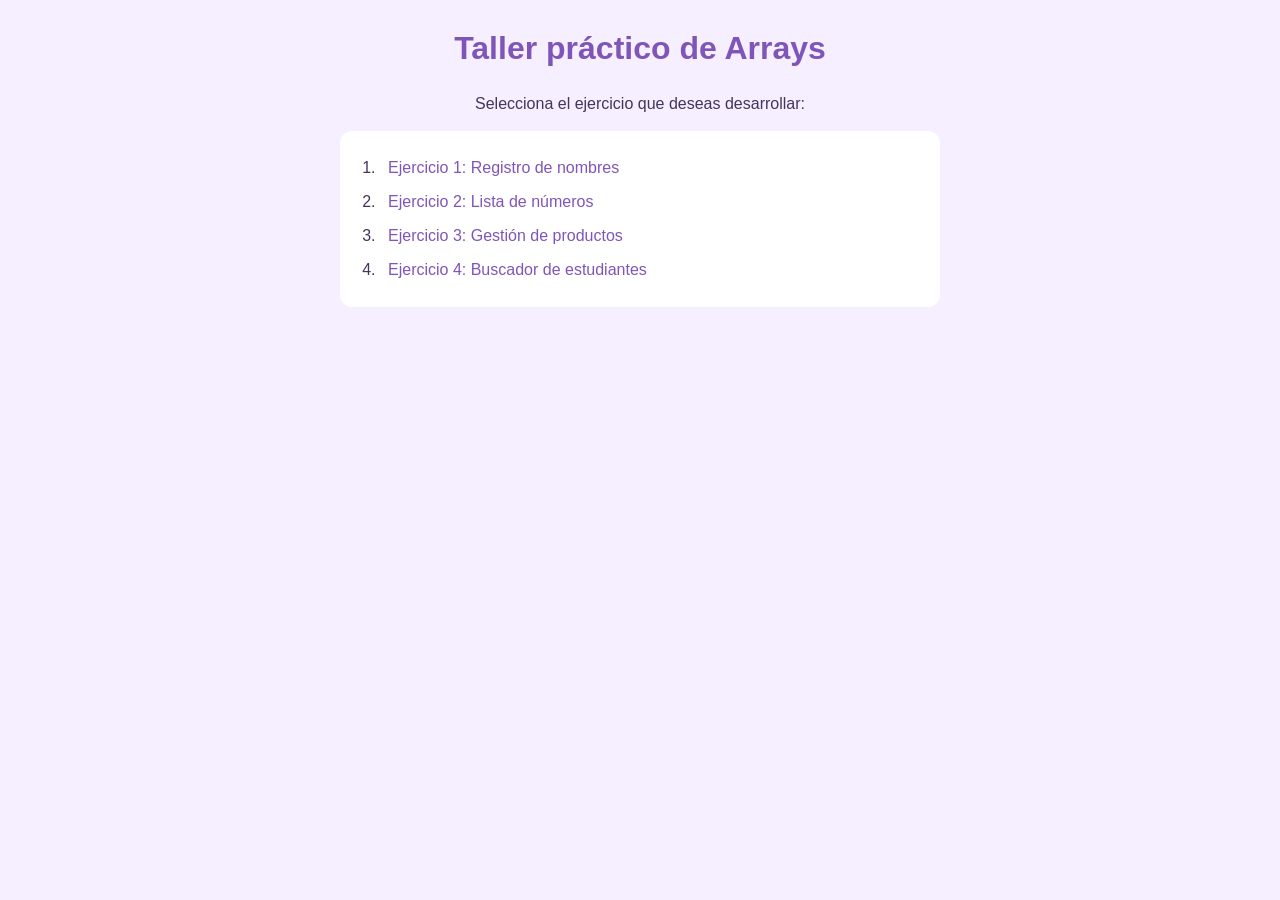
<file: index.html>
<!DOCTYPE html>
<html lang="es">
<head>
    <meta charset="UTF-8">
    <title>Taller de Arrays</title>
    <link rel="stylesheet" href="estilos.css">
</head>
<body>
    <h1>Taller práctico de Arrays</h1>
    <p>Selecciona el ejercicio que deseas desarrollar:</p>

    <ol>
        <li><a href="ejercicio1.html">Ejercicio 1: Registro de nombres</a></li>
        <li><a href="ejercicio2.html">Ejercicio 2: Lista de números</a></li>
        <li><a href="ejercicio3.html">Ejercicio 3: Gestión de productos</a></li>
        <li><a href="ejercicio4.html">Ejercicio 4: Buscador de estudiantes</a></li>
    </ol>
</body>
</file>
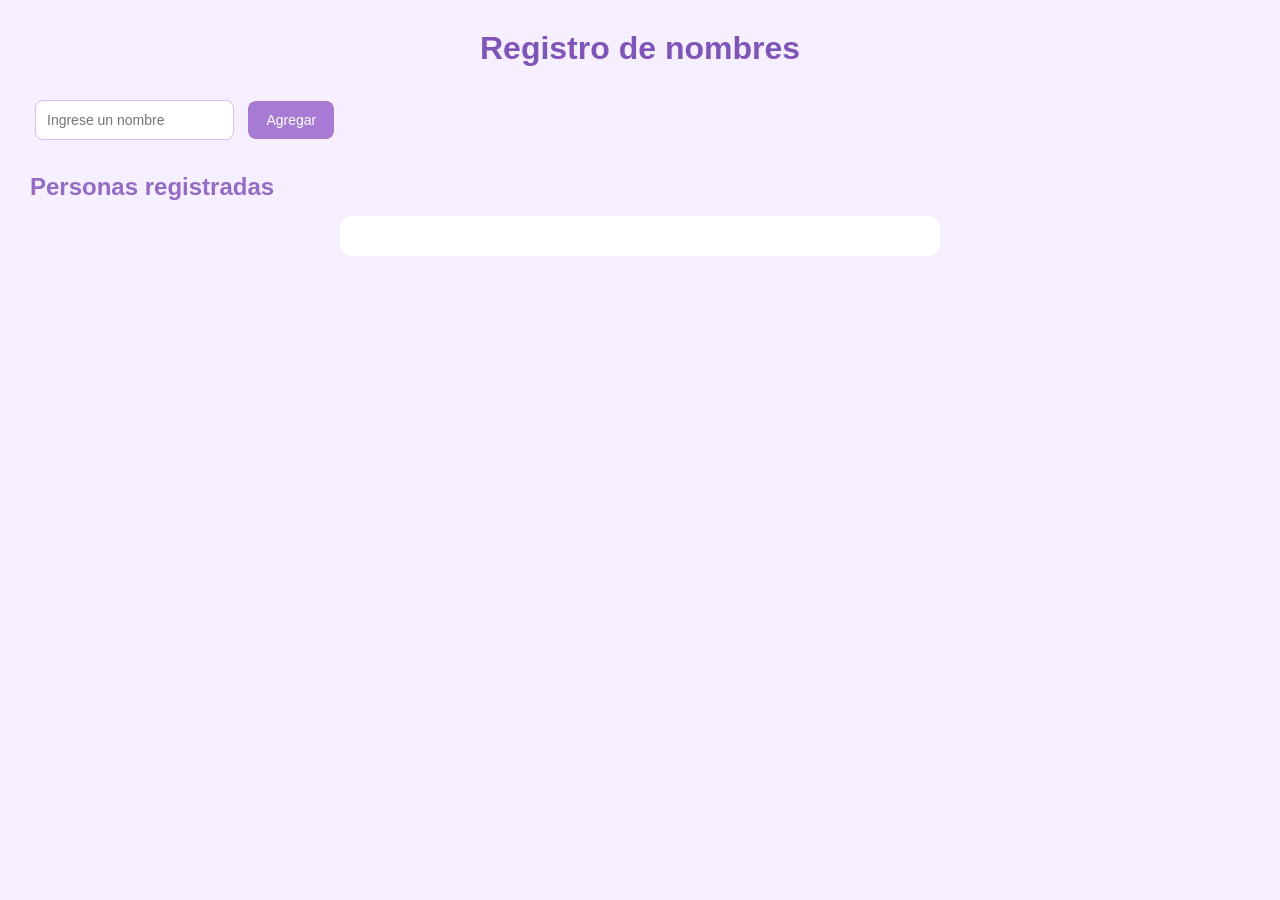
<file: ejercicio1.html>
<!DOCTYPE html>
<html lang="es">
<head>
    <meta charset="UTF-8">
    <title>Registro de nombres</title>
    <link rel="stylesheet" href="estilos.css">
</head>
<body>
    <h1>Registro de nombres</h1>

    <input type="text" id="nombre" placeholder="Ingrese un nombre">
    <button id="btnAgregar">Agregar</button>

    <h2>Personas registradas</h2>
    <ul id="lista"></ul>
    <p id="cantidad"></p>

    <script src="js/ejercicio1.js"></script>
</file>
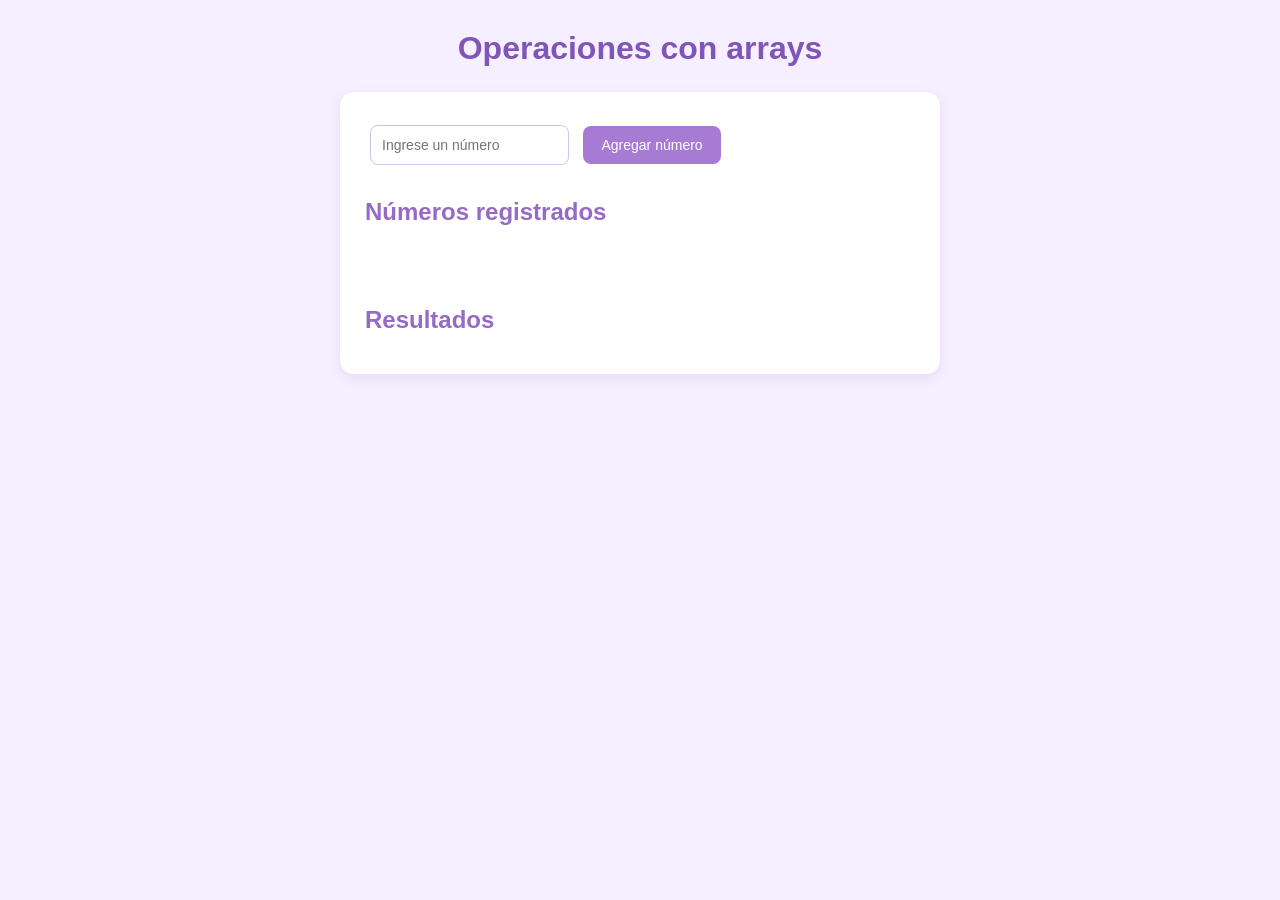
<file: ejercicio2.html>
<!DOCTYPE html>
<html lang="es">
<head>
    <meta charset="UTF-8">
    <title>Lista de números</title>
    <link rel="stylesheet" href="estilos.css">
</head>
<body>
    <h1>Operaciones con arrays</h1>
    <form id="formulario">
        <input type="number" id="numero" placeholder="Ingrese un número" step="any">
        <button id="btnAgregar">Agregar número</button>

    <h2>Números registrados</h2>
    <ul id="lista"></ul>

    <h2>Resultados</h2>
    <p id="suma"></p>
    <p id="promedio"></p>
    <p id="mayor"></p>
    <p id="menor"></p>

    <script src="js/ejercicio2.js"></script>
</body>
</html>
</file>
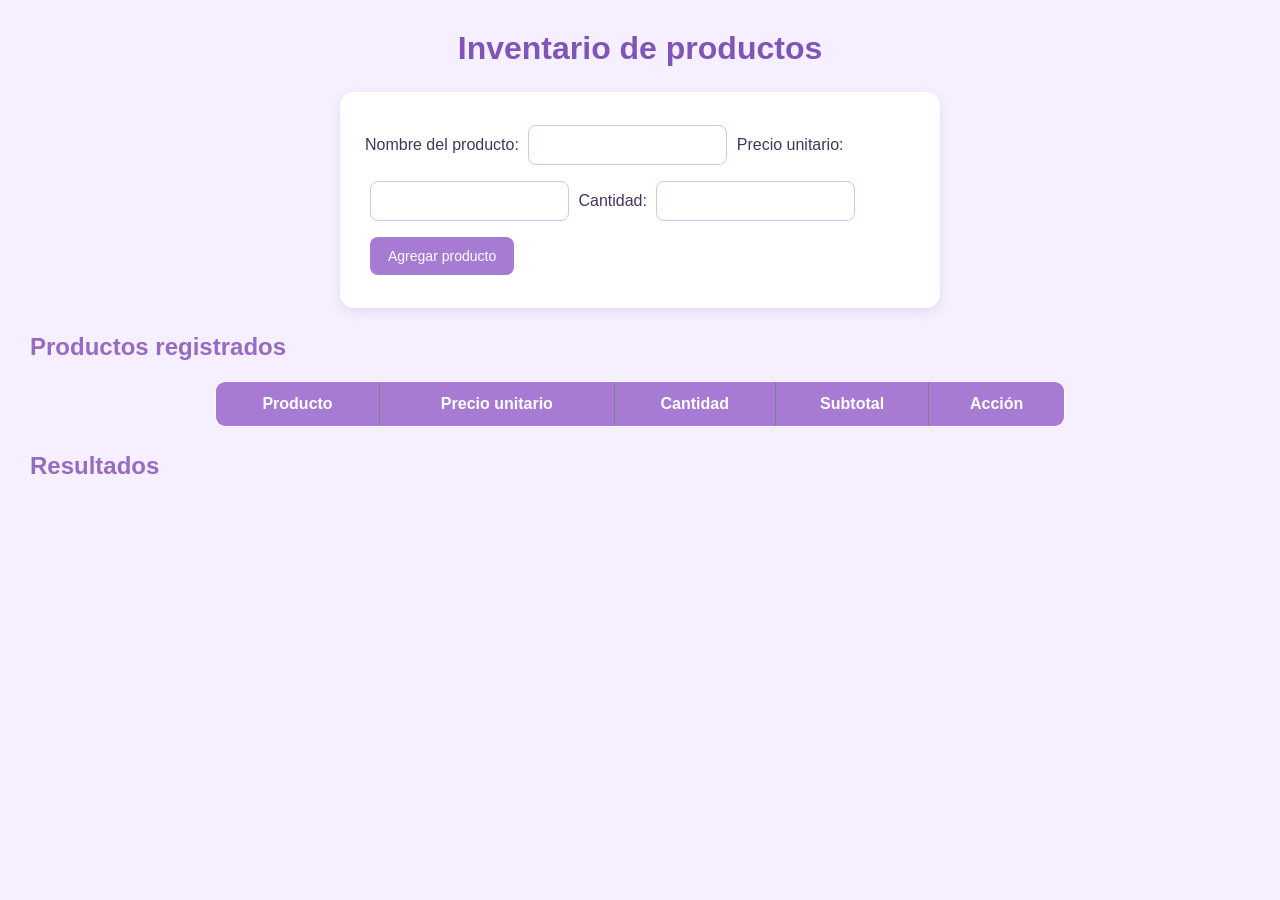
<file: ejercicio3.html>
<!DOCTYPE html>
<html lang="es">
<head>
    <meta charset="UTF-8">
    <title>Gestión de productos</title>
    <link rel="stylesheet" href="estilos.css">
</head>
<body>
    <h1>Inventario de productos</h1>

    <form id="formulario">
        <label for="producto">Nombre del producto:</label>
        <input type="text" id="producto" required>

        <label for="precio">Precio unitario:</label>
        <input type="number" id="precio" min="0" step="any" required>

        <label for="cantidad">Cantidad:</label>
        <input type="number" id="cantidad" min="1" step="1" required>

        <button type="submit" id="btnAgregar">Agregar producto</button>
    </form>

    <h2>Productos registrados</h2>
    <table border="1">
        <thead>
            <tr>
                <th>Producto</th>
                <th>Precio unitario</th>
                <th>Cantidad</th>
                <th>Subtotal</th>
                <th>Acción</th>
            </tr>
        </thead>
        <tbody id="tabla"></tbody>
    </table>

    <h2>Resultados</h2>
    <p id="total"></p>
    <p id="productoMayor"></p>

    <script src="js/ejercicio3.js"></script>
</body>
</html>
</file>
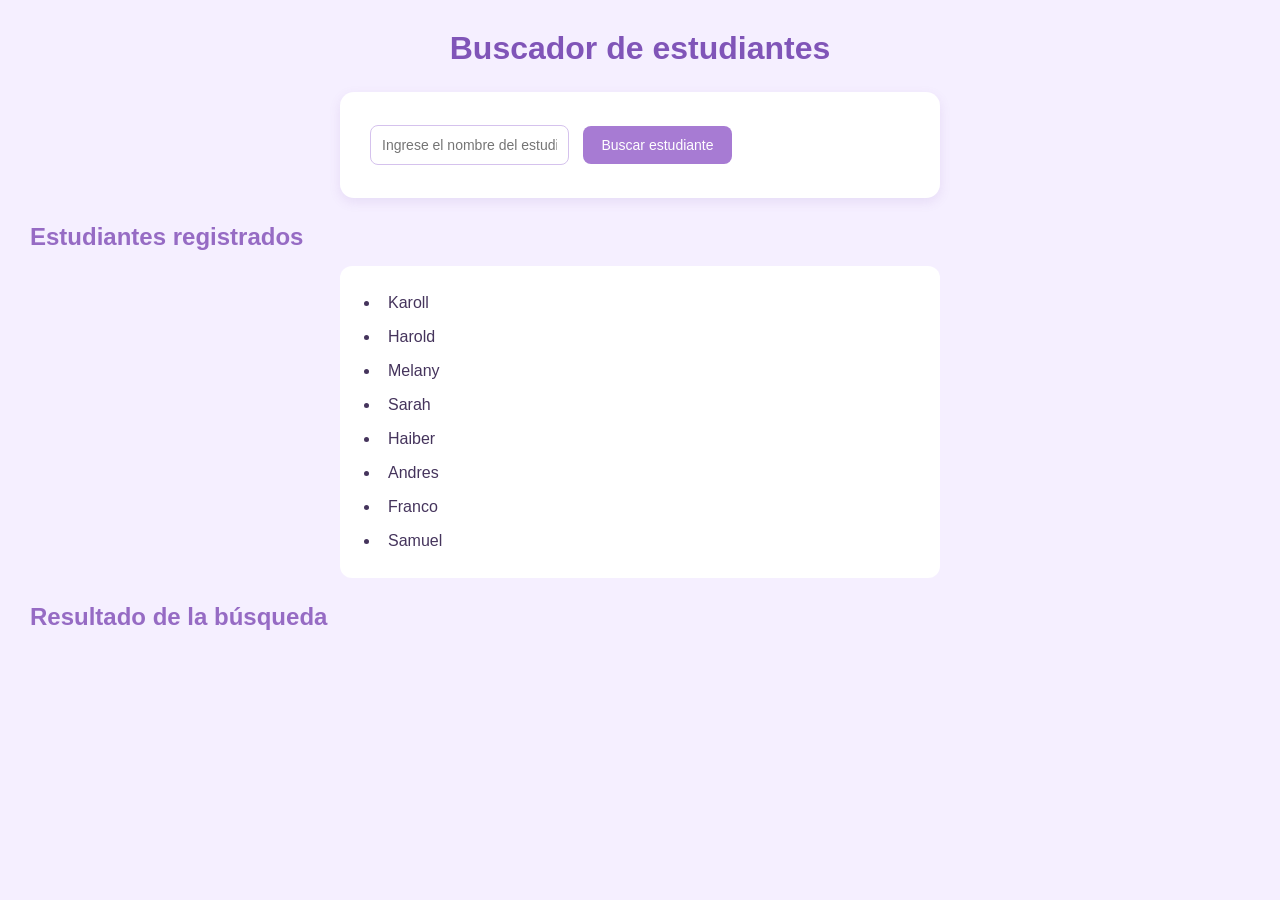
<file: ejercicio4.html>
<!DOCTYPE html>
<html lang="es">
<head>
    <meta charset="UTF-8">
    <title>Buscador de estudiantes</title>
    <link rel="stylesheet" href="estilos.css">
</head>
<body>

    <h1>Buscador de estudiantes</h1>

    <form id="formulario">
        <input type="text" id="nombre" placeholder="Ingrese el nombre del estudiante">
        <button type="submit">Buscar estudiante</button>
    </form>

    <h2>Estudiantes registrados</h2>
    <ul id="lista"></ul>

    <h2>Resultado de la búsqueda</h2>
    <p id="resultado"></p>

    <script src="js/ejercicio4.js"></script>
</body>
</html>
</file>
<file: estilos.css>
/* ESTILOS GENERALES */
* {
    margin: 0;
    padding: 0;
    box-sizing: border-box;
}

body {
    font-family: Arial, sans-serif;
    background-color: #f5efff;
    color: #45345c;
    padding: 30px;
}

/* TITULOS */
h1 {
    text-align: center;
    color: #8055b8;
    margin-bottom: 25px;
}

h2 {
    color: #966bc4;
    margin-top: 25px;
    margin-bottom: 15px;
}

/* FORMULARIOS */
form {
    background-color: #ffffff;
    padding: 25px;
    border-radius: 14px;
    max-width: 600px;
    margin: 20px auto;
    box-shadow: 0 4px 12px rgba(128, 85, 184, 0.12);
}

/* CAMPOS */
input {
    padding: 11px;
    border: 1px solid #d5c2ed;
    border-radius: 8px;
    margin: 8px 5px;
    outline: none;
    font-size: 14px;
}

input:focus {
    border-color: #a77bd3;
    background-color: #fcfaff;
}

/* BOTONES */
button {
    background-color: #a77bd3;
    color: white;
    border: none;
    padding: 11px 18px;
    border-radius: 8px;
    cursor: pointer;
    margin: 8px 5px;
    font-size: 14px;
    transition: 0.3s;
}

button:hover {
    background-color: #8055b8;
}

/* LISTAS */
ul, ol {
    background-color: white;
    padding: 20px 40px;
    border-radius: 12px;
    max-width: 600px;
    margin: 15px auto;
}

li {
    padding: 8px;
}

/* ENLACES */
a {
    color: #8055b8;
    text-decoration: none;
}

a:hover {
    color: #5e378c;
    text-decoration: underline;
}

/* TABLAS */
table {
    width: 100%;
    max-width: 850px;
    margin: 20px auto;
    border-collapse: collapse;
    background-color: white;
    border-radius: 10px;
    overflow: hidden;
}

th {
    background-color: #a77bd3;
    color: white;
    padding: 13px;
}

td {
    padding: 12px;
    text-align: center;
    border: 1px solid #e5d8f5;
}

/* RESULTADOS */
p {
    text-align: center;
    margin: 12px;
    line-height: 1.5;
}

/* RESPONSIVE */
@media (max-width: 600px) {
    body {
        padding: 15px;
    }

    input {
        width: 100%;
        margin: 8px 0;
    }

    form {
        padding: 15px;
    }

    table {
        font-size: 12px;
    }
}
</file>
